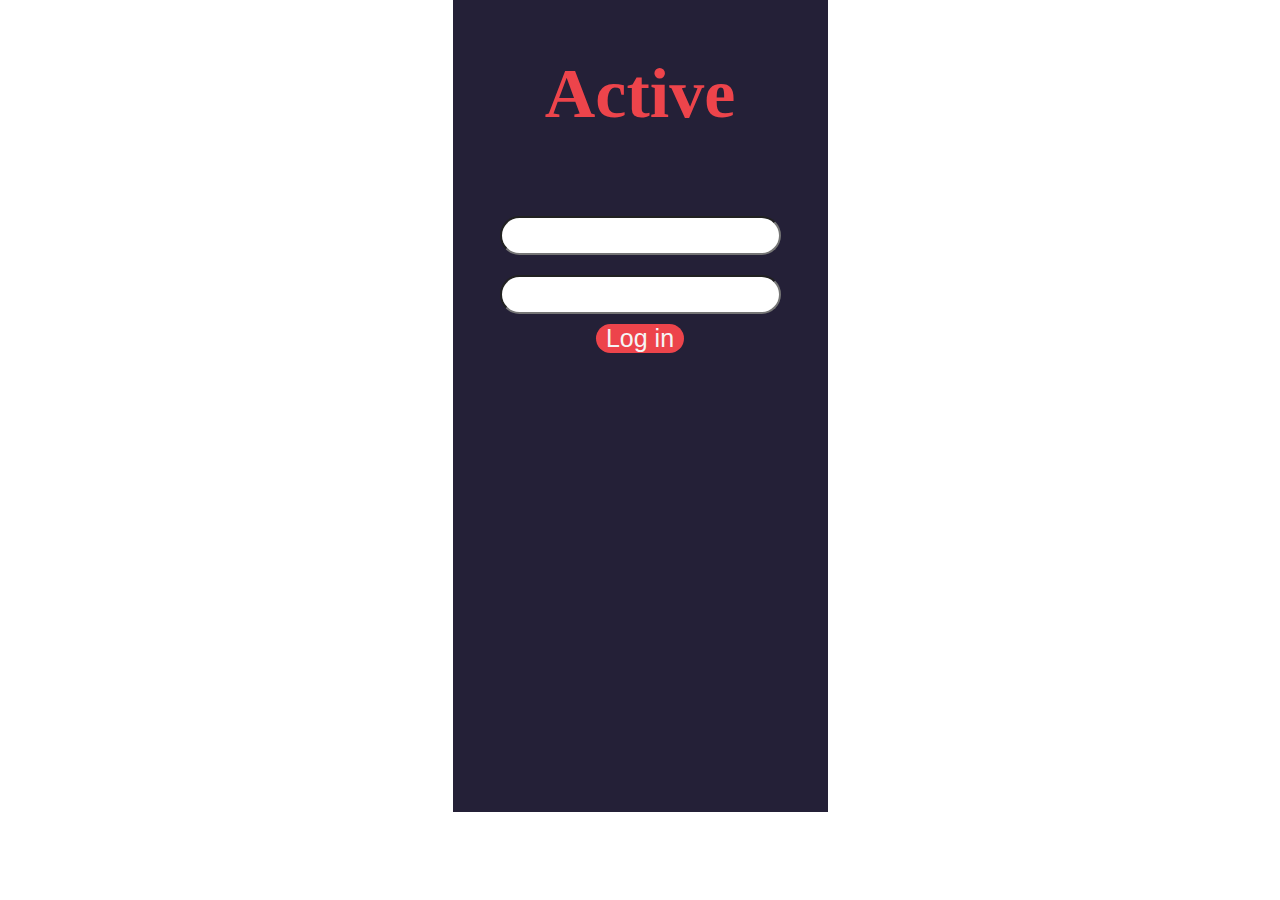
<file: Active-login.html>
<!DOCTYPE html>
<html lang="en">
<head>
    <meta charset="utf-8">
    <meta http-equiv="X-UA-Compatible" content="IE=edge">
    <title>Active - Home</title>
    <meta name="viewport" content="width=device-width, initial-scale=1">
</head>
<style>
    /* Vil gjelde hele siden. */
    * {padding: 0;margin: 0;}
    body {display: flex;justify-content: center;align-items: center;}
    .phone {height: 812px; width: 375px; background-color: #242037;}

    /* Inputs */
    .logo {text-align: center; font-family: Impact; color: #ed444b; font-size: 70px}
    .login {text-align: center;}
    input {margin: 10px; padding: 6px; border-radius: 20px; font-size: 20px}
    button{border-radius: 50px; background-color: #ed444b; color: rgb(245, 245, 245);
           cursor: pointer; font-size: 25px; border: none; padding-left: 10px; padding-right: 10px}
</style>
<body>
<div class="phone">
    <br><br><br>
    <h1 class="logo">Active</h1>
    <br><br><br><br>
    <div class="login">
        <p><input type="email"></p>
        <p><input type="password"></p>
        <a href="Active-frontpage.html"><button type="submit">Log in</button></a>
    </div>
</div>
</body>
</html>
</file>
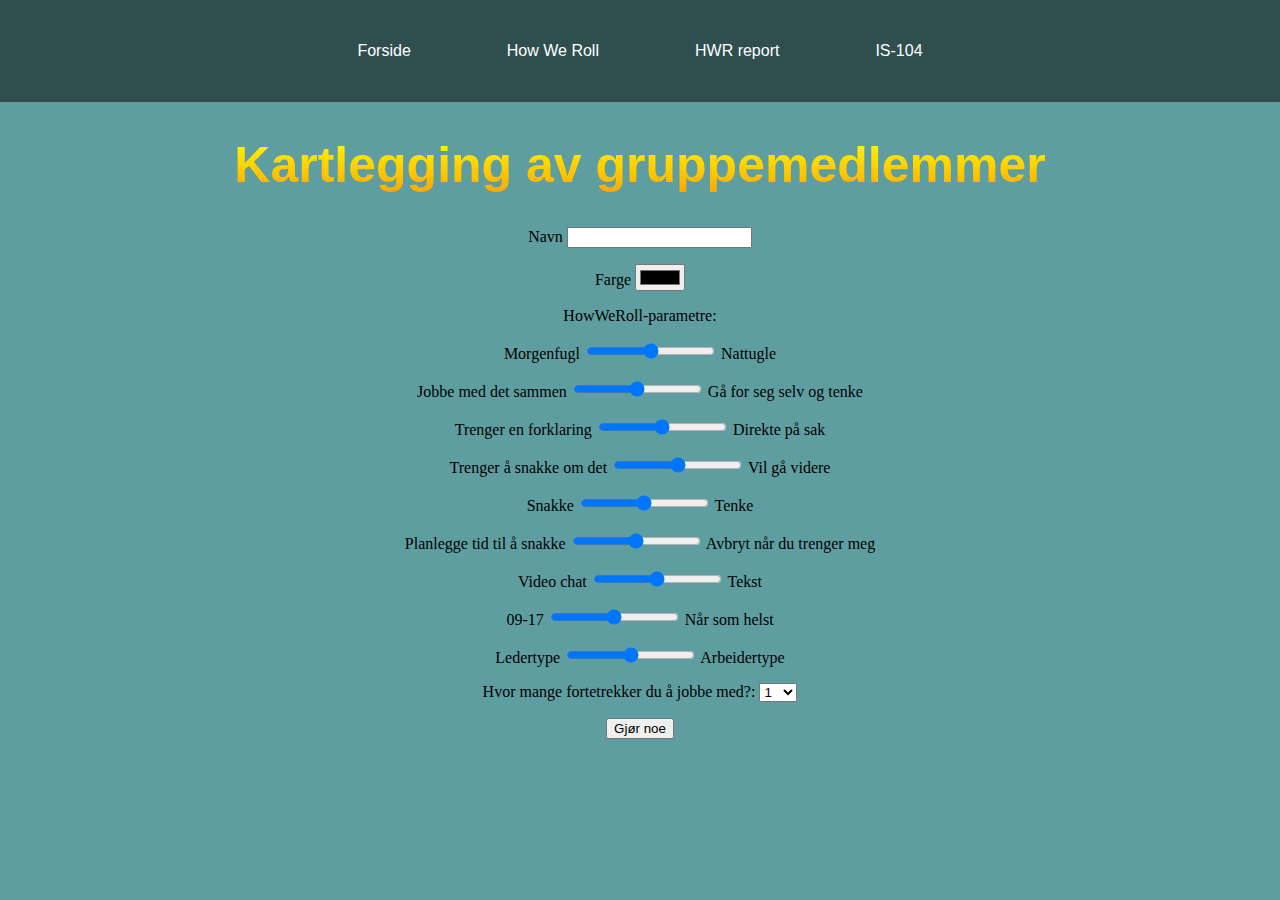
<file: how-we-roll.html>
<!DOCTYPE html>
<html lang="en">
<head>
  <meta charset="UTF-8">
  <meta http-equiv="X-UA-Compatible" content="IE=edge">
  <meta name="viewport" content="width=device-width, initial-scale=1">
  <link rel="icon" href="images/Gruppe5A.svg">
  <title>How We Roll</title>
  <style>
    html{
      background-color: cadetblue;
    }

    body {
      margin: 0;
    }

    a { text-decoration: none;
      color: black;
      transition: all 0.3s ease 0s;
    }
    a:hover{color:magenta;}

    /* Navbar */
    .navbarliste {
      list-style: none;
      margin: 0;
      box-sizing: border-box;
      display: flex;
      padding: 2rem;
    }

    .navbar {
      display: flex;
      justify-content: center;
      align-items: center;
      padding: 10px;
      background-color: darkslategray;
    }

    li {
      padding: 0 3rem 0 3rem;
    }

    .navbar-a{
      color: white;
      font-family: Arial;
    }

    /* Overskrift */
    h1.overskrift-index {
      cursor: default;
      font-family: arial;
      text-align: center;
      font-size: 50px;
      background: linear-gradient(yellow, orange);
      -webkit-background-clip: text;
      -webkit-text-fill-color: transparent;
    }
  </style>
  
  <!--

     [[[[[[[[     [[[[[[[[        [[[[   [[[[   [[[[  [[[[
     [::::::[    [::[             [::[   [::[   [::[  [::[
       [::[      [::[             [::[   [::[   [::[  [::[
       [::[       [::::[   [[[[   [::[   [::[   [[[[[[[[[[
       [::[          [::[         [::[   [::[         [::[
     [::::::[        [::[         [::[   [::[         [::[
     [[[[[[[[   [[[[[[[[          [[[[   [[[[         [[[[

  -->
</head>
<body>
<!-- Her skrives alt innhold, som man ønsker å "tegne" på skjermen. -->
<!-- Issue se https://html.spec.whatwg.org/multipage/forms.html#introduction-4 -->
<header>
  <nav class="navbar">
    <ul class="navbarliste">
      <li><a class="navbar-a" href="index.html">Forside</a></li>
      <li><a class="navbar-a" href="how-we-roll.html">How We Roll</a></li>
      <li><a class="navbar-a" href="hwr-report.html">HWR report</a></li>
      <li><a class="navbar-a" href="IS-104.html">IS-104</a></li>
    </ul>
  </nav>
</header>
<h1 class="overskrift-index">Kartlegging av gruppemedlemmer </h1>

<form style="text-align: center">
  <p><label for="navn">Navn</label>
    <input type="text" name="navn" id="navn" /></p>

  <p><label for="farge">Farge</label>
    <input onchange="velgFarge(this)" type="color" name="farge" id="farge"/></p>

  <p>HowWeRoll-parametre:</p>

  <p>
    <!-- dorn - day or night -->
    <label for="dorn">Morgenfugl</label>
    <input type="range" id="dorn" name="dorn" value="50" >
    <label for="dorn">Nattugle</label>
  </p>

  <p>
    <!-- cora - cooperate or alone -->
    <label for="cora">Jobbe med det sammen</label>
    <input type="range" id="cora" name="cora" value="50">
    <label for="cora">Gå for seg selv og tenke</label>
  </p>

  <p>
    <!-- cora - cooperate or alone -->
    <label for="ford">Trenger en forklaring</label>
    <input type="range" id="ford" name="ford" value="50">
    <label for="ford">Direkte på sak</label>
  </p>

  <p>
    <!-- cora - cooperate or alone -->
    <label for="sorv">Trenger å snakke om det</label>
    <input type="range" id="sorv" name="sorv" value="50">
    <label for="sorv">Vil gå videre</label>
  </p>

  <p>
    <!-- cora - cooperate or alone -->
    <label for="sort">Snakke</label>
    <input type="range" id="sort" name="sort" value="50">
    <label for="sort">Tenke</label>
  </p>

  <p>
    <!-- cora - cooperate or alone -->
    <label for="sora">Planlegge tid til å snakke</label>
    <input type="range" id="sora" name="sora" value="50">
    <label for="cora">Avbryt når du trenger meg</label>
  </p>

  <p>
    <!-- cora - cooperate or alone -->
    <label for="vort">Video chat</label>
    <input type="range" id="vort" name="vort" value="50">
    <label for="vort">Tekst</label>
  </p>

  <p>
    <!-- cora - cooperate or alone -->
    <label for="torn">09-17</label>
    <input type="range" id="torn" name="torn" value="50">
    <label for="torn">Når som helst</label>
  </p>

  <p>
    <!-- cora - cooperate or alone -->
    <label for="lora">Ledertype</label>
    <input type="range" id="lora" name="lora" value="50">
    <label for="lora">Arbeidertype</label>
  </p>


  <p>
    <label>Hvor mange fortetrekker du å jobbe med?:
      <select name="numb">
        <option value="one">1</option>
        <option value="two">2</option>
        <option value="three">3</option>
        <option value="four">4</option>
        <option value="five+">5+</option>
      </select>
    </label>
  </p>

  <button type="submit">Gjør noe</button>
</form>

<div class="results">
 <!-- <h2 style="text-align: center">Form Data</h2>-->
  <pre></pre>
</div>

<script>


  function velgFarge (element) {
    document.body.style = element.value
  }


  // Example POST method implementation using fetch:
  async function postData(url = '', data = {}) {
    // Default options are marked with *
    const response = await fetch(url, {
      method: 'POST', // *GET, POST, PUT, DELETE, etc.
      mode: 'cors', // no-cors, *cors, same-origin
      cache: 'no-cache', // *default, no-cache, reload, force-cache,only-if-cached
      credentials: 'same-origin', // include, *same-origin, omit
      headers: {
        'Content-Type': 'application/json',
        // 'Content-Type': 'application/x-www-form-urlencoded',
      },
      redirect: 'follow', // manual, *follow, error
      referrerPolicy: 'no-referrer', // no-referrer,*no-referrer-when-downgrade, origin, origin-when-cross-origin, same-origin, strict-origin, strict-origin-when-cross-origin, unsafe-url
      body: JSON.stringify(data) // body data type must match"Content-Type"header
    });
    return response.json(); // parses JSON response into native JavaScriptobjects
  }

  function handleSubmit(event) {
    event.preventDefault();
    const data = new FormData(event.target);
    const formJSON = Object.fromEntries(data.entries());
    const results = document.querySelector('.results pre');
    postData('https://bacit.info/', formJSON)
            .then(data => {
              //results.innerText = JSON.stringify(data, null, 2);
              console.log (data, null, 2);
            });
  }
  const form = document.querySelector('form');
  form.addEventListener('submit', handleSubmit);



</script>
</body>
</html>
</file>
